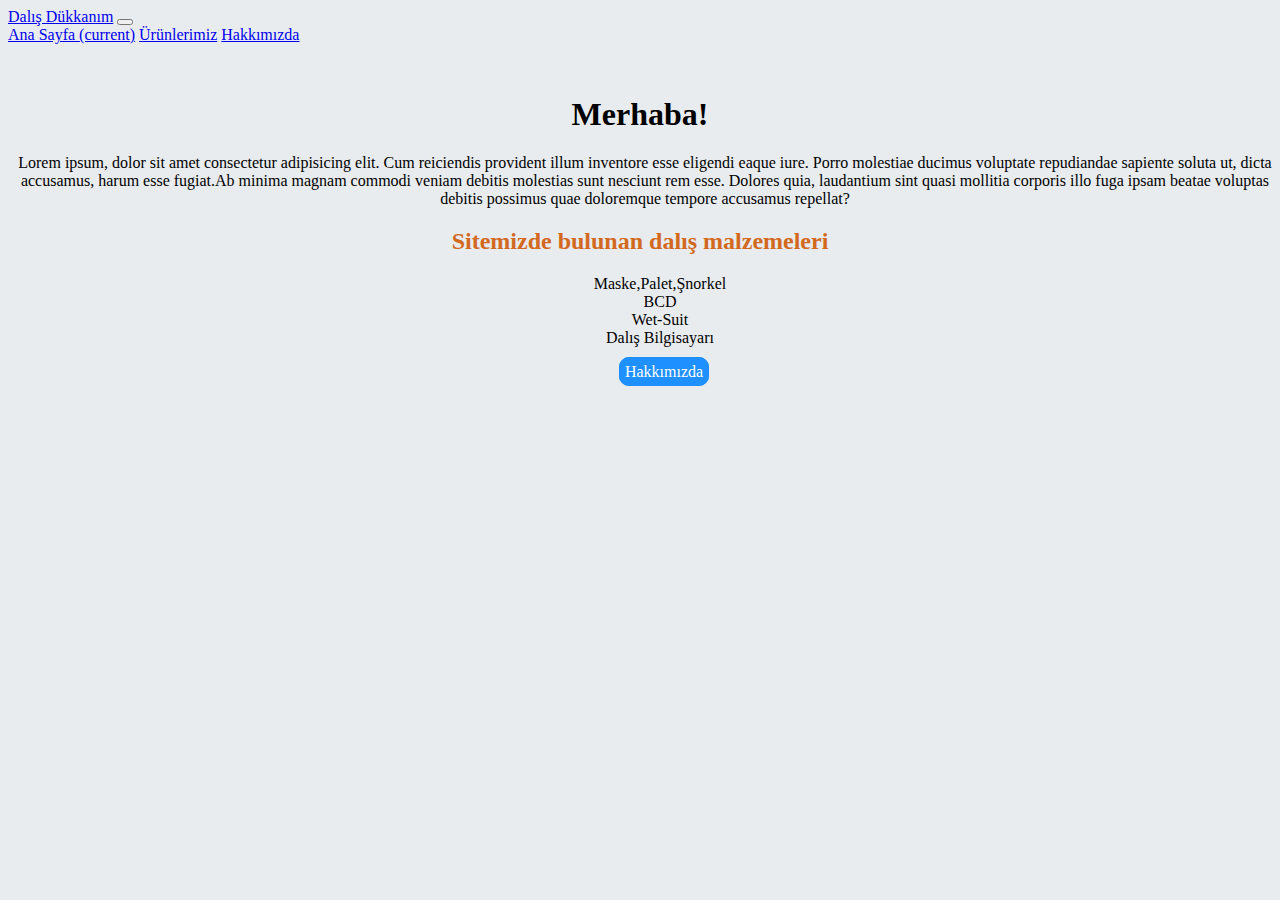
<file: index.html>
<!doctype html>
<html lang="en">
  <head>
    <!-- Required meta tags -->
    <meta charset="utf-8">
    <meta name="viewport" content="width=device-width, initial-scale=1, shrink-to-fit=no">

    <!-- Bootstrap CSS -->
    <link rel="stylesheet" href="https://cdn.jsdelivr.net/npm/bootstrap@4.5.3/dist/css/bootstrap.min.css" integrity="sha384-TX8t27EcRE3e/ihU7zmQxVncDAy5uIKz4rEkgIXeMed4M0jlfIDPvg6uqKI2xXr2" crossorigin="anonymous">

    <link rel="stylesheet" href="style.css">

    <title>Dalış Dükkanım</title>
  </head>
  <body>
      <header>
    <nav class="navbar navbar-expand-lg navbar-light bg-dark">
        <a class="text-danger text-decoration-none" href="index.html">Dalış Dükkanım</a>
        <button class="navbar-toggler" type="button" data-toggle="collapse" data-target="#navbarNavAltMarkup" aria-controls="navbarNavAltMarkup" aria-expanded="false" aria-label="Toggle navigation">
          <span class="navbar-toggler-icon"></span>
        </button>
        <div class="collapse navbar-collapse" id="navbarNavAltMarkup">
          <div class="navbar-nav">
            <a class="nav-link active text-light" href="index.html">Ana Sayfa <span class="sr-only">(current)</span></a>
            <a class="nav-link text-light" href="equipments.html">Ürünlerimiz</a>
            <a class="nav-link text-light"  href="about-us.html">Hakkımızda</a>
          </div>
        </div>
      </nav>
    </header>
      <section>
          <center>
              <div class="container">
                  <div class="row">
                      <div class="col">
              <h1 class="text-danger">Merhaba!</h1>
              <p><span>Lorem ipsum, dolor sit amet consectetur adipisicing elit. Cum reiciendis provident illum inventore esse eligendi eaque iure. Porro molestiae ducimus voluptate repudiandae sapiente soluta ut, dicta accusamus, harum esse fugiat.</span><span>Ab minima magnam commodi veniam debitis molestias sunt nesciunt rem esse. Dolores quia, laudantium sint quasi mollitia corporis illo fuga ipsam beatae voluptas debitis possimus quae doloremque tempore accusamus repellat?</span></p>
              <h2 style="color: chocolate;">Sitemizde bulunan dalış malzemeleri</h2>
              <ol style="list-style:none;">
                  <li>Maske,Palet,Şnorkel</li>
                  <li>BCD</li>
                  <li>Wet-Suit</li>
                  <li>Dalış Bilgisayarı</li>
              </ol>
              <a href="about-us.html" style="color: white; background-color: dodgerblue; border: 1px solid dodgerblue; border-radius: 10px; padding: 5px; cursor:pointer;text-decoration: none;margin-left: 3rem;">Hakkımızda</a>
            </div>
            </div>
            </div>
          </center>
      </section>

    <!-- Optional JavaScript; choose one of the two! -->

    <!-- Option 1: jQuery and Bootstrap Bundle (includes Popper) -->
    <script src="https://code.jquery.com/jquery-3.5.1.slim.min.js" integrity="sha384-DfXdz2htPH0lsSSs5nCTpuj/zy4C+OGpamoFVy38MVBnE+IbbVYUew+OrCXaRkfj" crossorigin="anonymous"></script>
    <script src="https://cdn.jsdelivr.net/npm/bootstrap@4.5.3/dist/js/bootstrap.bundle.min.js" integrity="sha384-ho+j7jyWK8fNQe+A12Hb8AhRq26LrZ/JpcUGGOn+Y7RsweNrtN/tE3MoK7ZeZDyx" crossorigin="anonymous"></script>

    <!-- Option 2: jQuery, Popper.js, and Bootstrap JS
    <script src="https://code.jquery.com/jquery-3.5.1.slim.min.js" integrity="sha384-DfXdz2htPH0lsSSs5nCTpuj/zy4C+OGpamoFVy38MVBnE+IbbVYUew+OrCXaRkfj" crossorigin="anonymous"></script>
    <script src="https://cdn.jsdelivr.net/npm/popper.js@1.16.1/dist/umd/popper.min.js" integrity="sha384-9/reFTGAW83EW2RDu2S0VKaIzap3H66lZH81PoYlFhbGU+6BZp6G7niu735Sk7lN" crossorigin="anonymous"></script>
    <script src="https://cdn.jsdelivr.net/npm/bootstrap@4.5.3/dist/js/bootstrap.min.js" integrity="sha384-w1Q4orYjBQndcko6MimVbzY0tgp4pWB4lZ7lr30WKz0vr/aWKhXdBNmNb5D92v7s" crossorigin="anonymous"></script>
    -->
  </body>
</html>
</file>
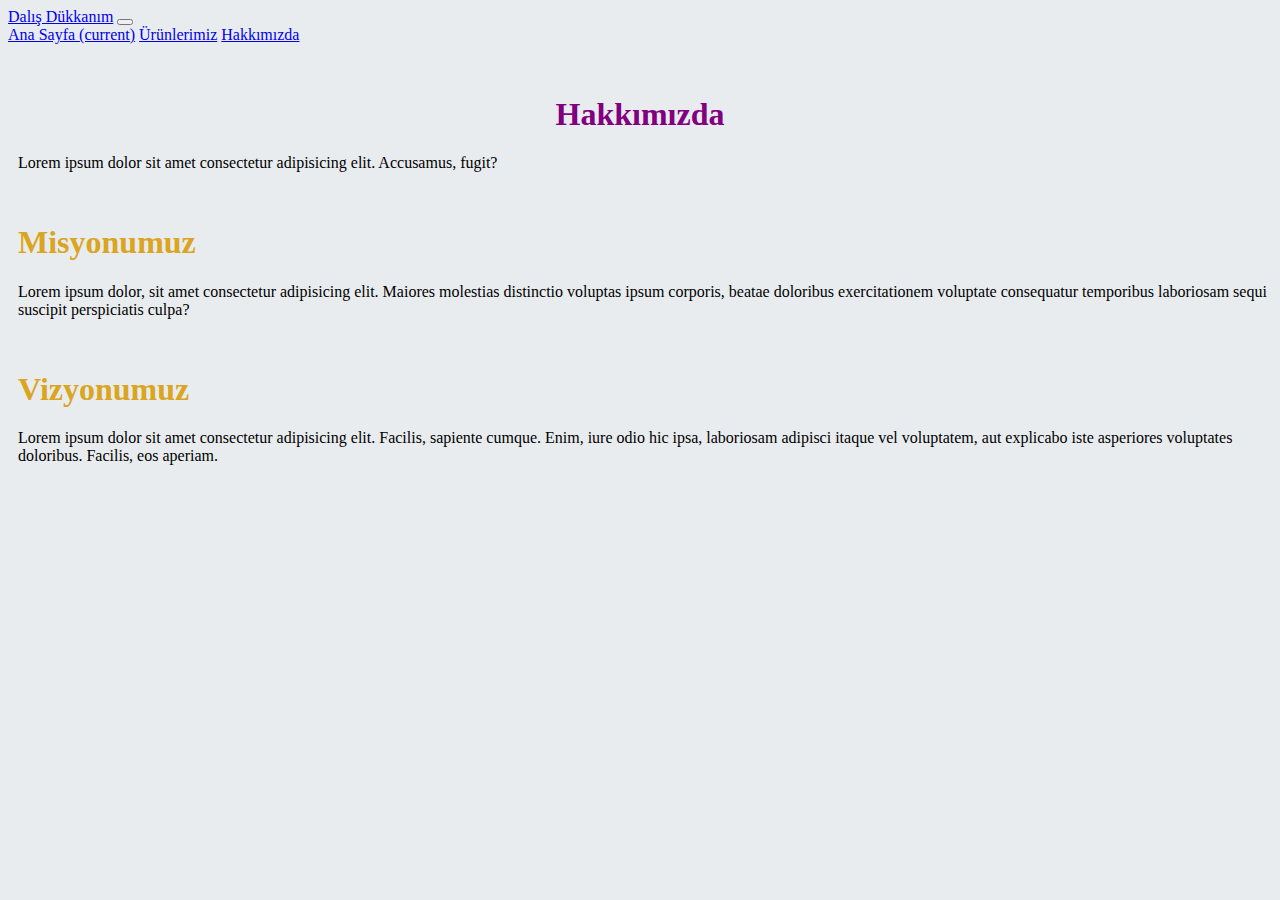
<file: about-us.html>
<!doctype html>
<html lang="en">
  <head>
    <!-- Required meta tags -->
    <meta charset="utf-8">
    <meta name="viewport" content="width=device-width, initial-scale=1, shrink-to-fit=no">

    <!-- Bootstrap CSS -->
    <link rel="stylesheet" href="https://cdn.jsdelivr.net/npm/bootstrap@4.5.3/dist/css/bootstrap.min.css" integrity="sha384-TX8t27EcRE3e/ihU7zmQxVncDAy5uIKz4rEkgIXeMed4M0jlfIDPvg6uqKI2xXr2" crossorigin="anonymous">
<link rel="stylesheet" href="style.css">
    <title>Dalış Dükkanım</title>
  </head>
  <body>
    <header>
        <nav class="navbar navbar-expand-lg navbar-light bg-dark">
            <a class="text-danger text-decoration-none" href="index.html">Dalış Dükkanım</a>
            <button class="navbar-toggler" type="button" data-toggle="collapse" data-target="#navbarNavAltMarkup" aria-controls="navbarNavAltMarkup" aria-expanded="false" aria-label="Toggle navigation">
              <span class="navbar-toggler-icon"></span>
            </button>
            <div class="collapse navbar-collapse" id="navbarNavAltMarkup">
              <div class="navbar-nav">
                <a class="nav-link active text-light" href="index.html">Ana Sayfa <span class="sr-only">(current)</span></a>
                <a class="nav-link text-light" href="equipments.html">Ürünlerimiz</a>
                <a class="nav-link text-light"  href="about-us.html">Hakkımızda</a>
              </div>
            </div>
          </nav>
        </header>
        <section>
            <center>
                <h1 style="color:purple;">Hakkımızda</h1>
            </center>
            <p>Lorem ipsum dolor sit amet consectetur adipisicing elit. Accusamus, fugit?</p>
            <h1 style="color: goldenrod; margin-left: 10px;">Misyonumuz</h1>
            <p>Lorem ipsum dolor, sit amet consectetur adipisicing elit. Maiores molestias distinctio voluptas ipsum corporis, beatae doloribus exercitationem voluptate consequatur temporibus laboriosam sequi suscipit perspiciatis culpa?</p>
            <h1 style="color: goldenrod; margin-left: 10px;">Vizyonumuz</h1>
            <p>Lorem ipsum dolor sit amet consectetur adipisicing elit. Facilis, sapiente cumque. Enim, iure odio hic ipsa, laboriosam adipisci itaque vel voluptatem, aut explicabo iste asperiores voluptates doloribus. Facilis, eos aperiam.</p>
        </section>

    <!-- Optional JavaScript; choose one of the two! -->

    <!-- Option 1: jQuery and Bootstrap Bundle (includes Popper) -->
    <script src="https://code.jquery.com/jquery-3.5.1.slim.min.js" integrity="sha384-DfXdz2htPH0lsSSs5nCTpuj/zy4C+OGpamoFVy38MVBnE+IbbVYUew+OrCXaRkfj" crossorigin="anonymous"></script>
    <script src="https://cdn.jsdelivr.net/npm/bootstrap@4.5.3/dist/js/bootstrap.bundle.min.js" integrity="sha384-ho+j7jyWK8fNQe+A12Hb8AhRq26LrZ/JpcUGGOn+Y7RsweNrtN/tE3MoK7ZeZDyx" crossorigin="anonymous"></script>

    <!-- Option 2: jQuery, Popper.js, and Bootstrap JS
    <script src="https://code.jquery.com/jquery-3.5.1.slim.min.js" integrity="sha384-DfXdz2htPH0lsSSs5nCTpuj/zy4C+OGpamoFVy38MVBnE+IbbVYUew+OrCXaRkfj" crossorigin="anonymous"></script>
    <script src="https://cdn.jsdelivr.net/npm/popper.js@1.16.1/dist/umd/popper.min.js" integrity="sha384-9/reFTGAW83EW2RDu2S0VKaIzap3H66lZH81PoYlFhbGU+6BZp6G7niu735Sk7lN" crossorigin="anonymous"></script>
    <script src="https://cdn.jsdelivr.net/npm/bootstrap@4.5.3/dist/js/bootstrap.min.js" integrity="sha384-w1Q4orYjBQndcko6MimVbzY0tgp4pWB4lZ7lr30WKz0vr/aWKhXdBNmNb5D92v7s" crossorigin="anonymous"></script>
    -->
  </body>
</html>
</file>
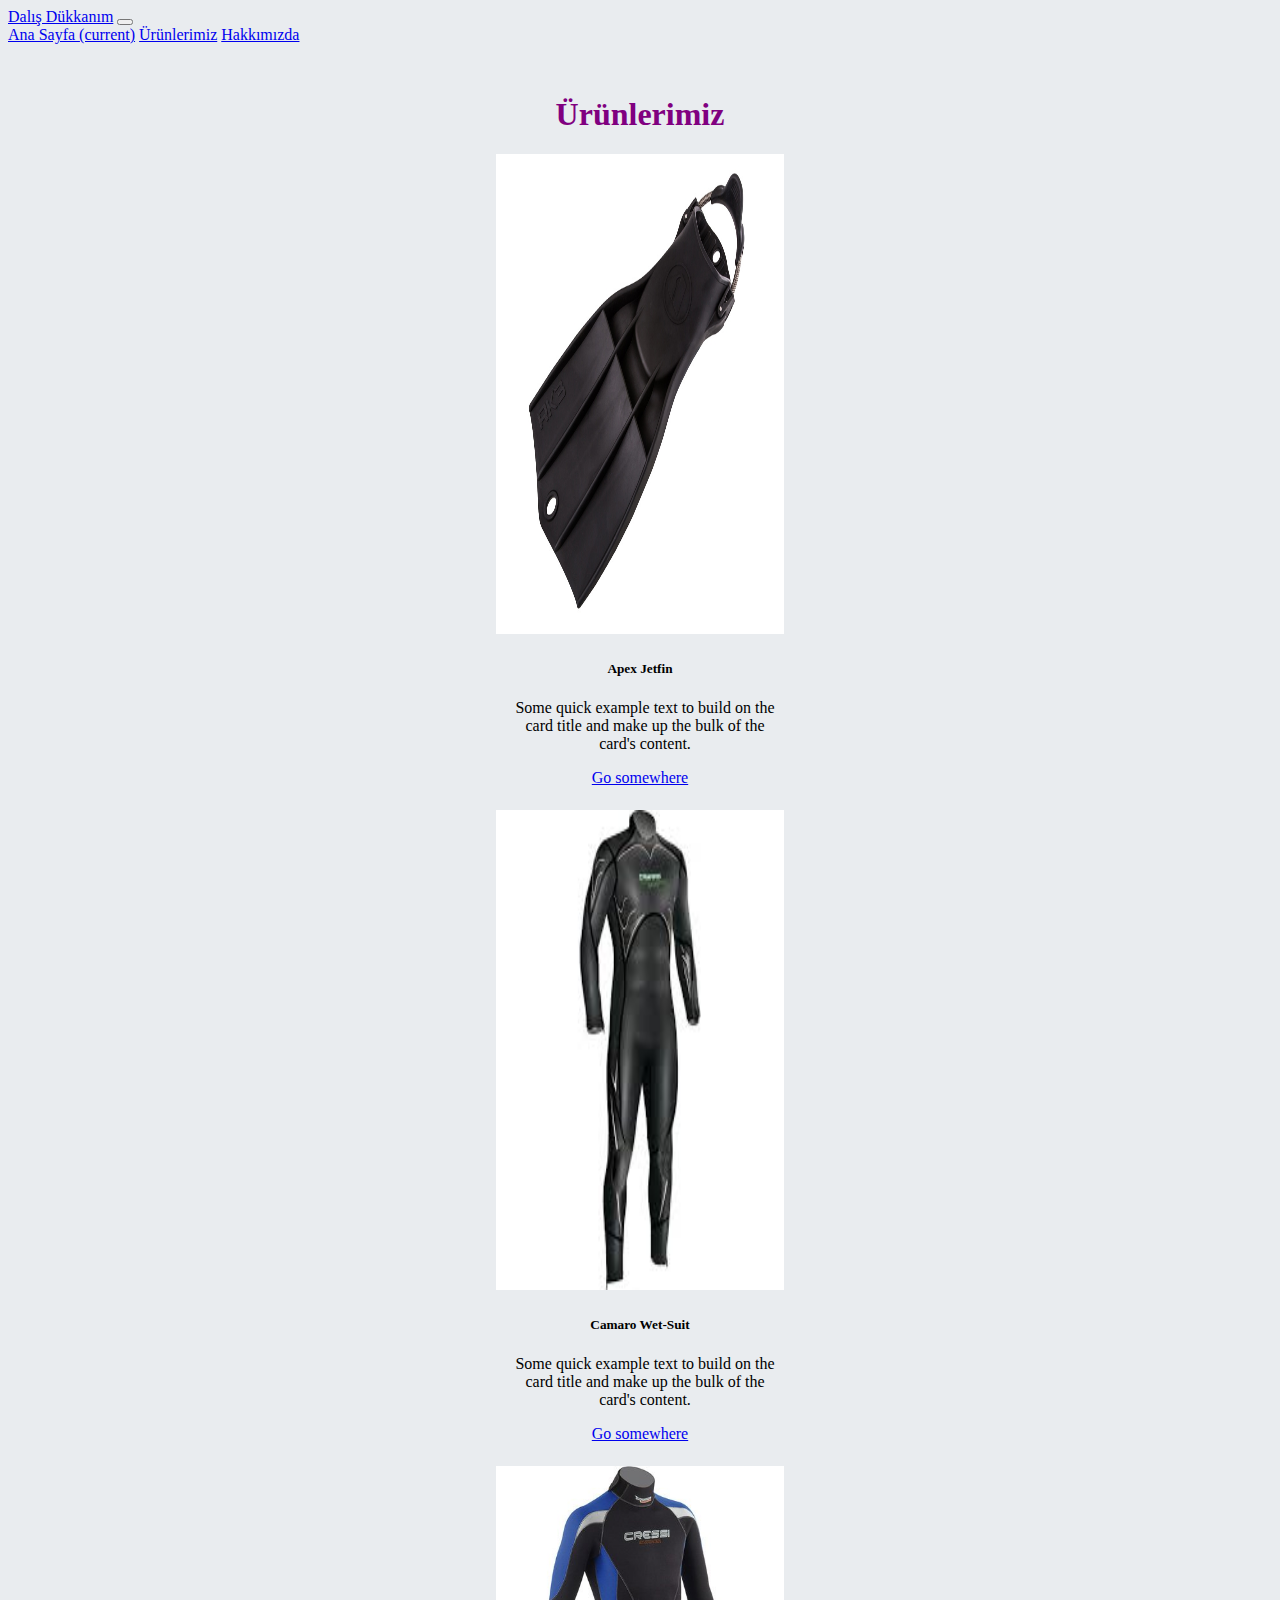
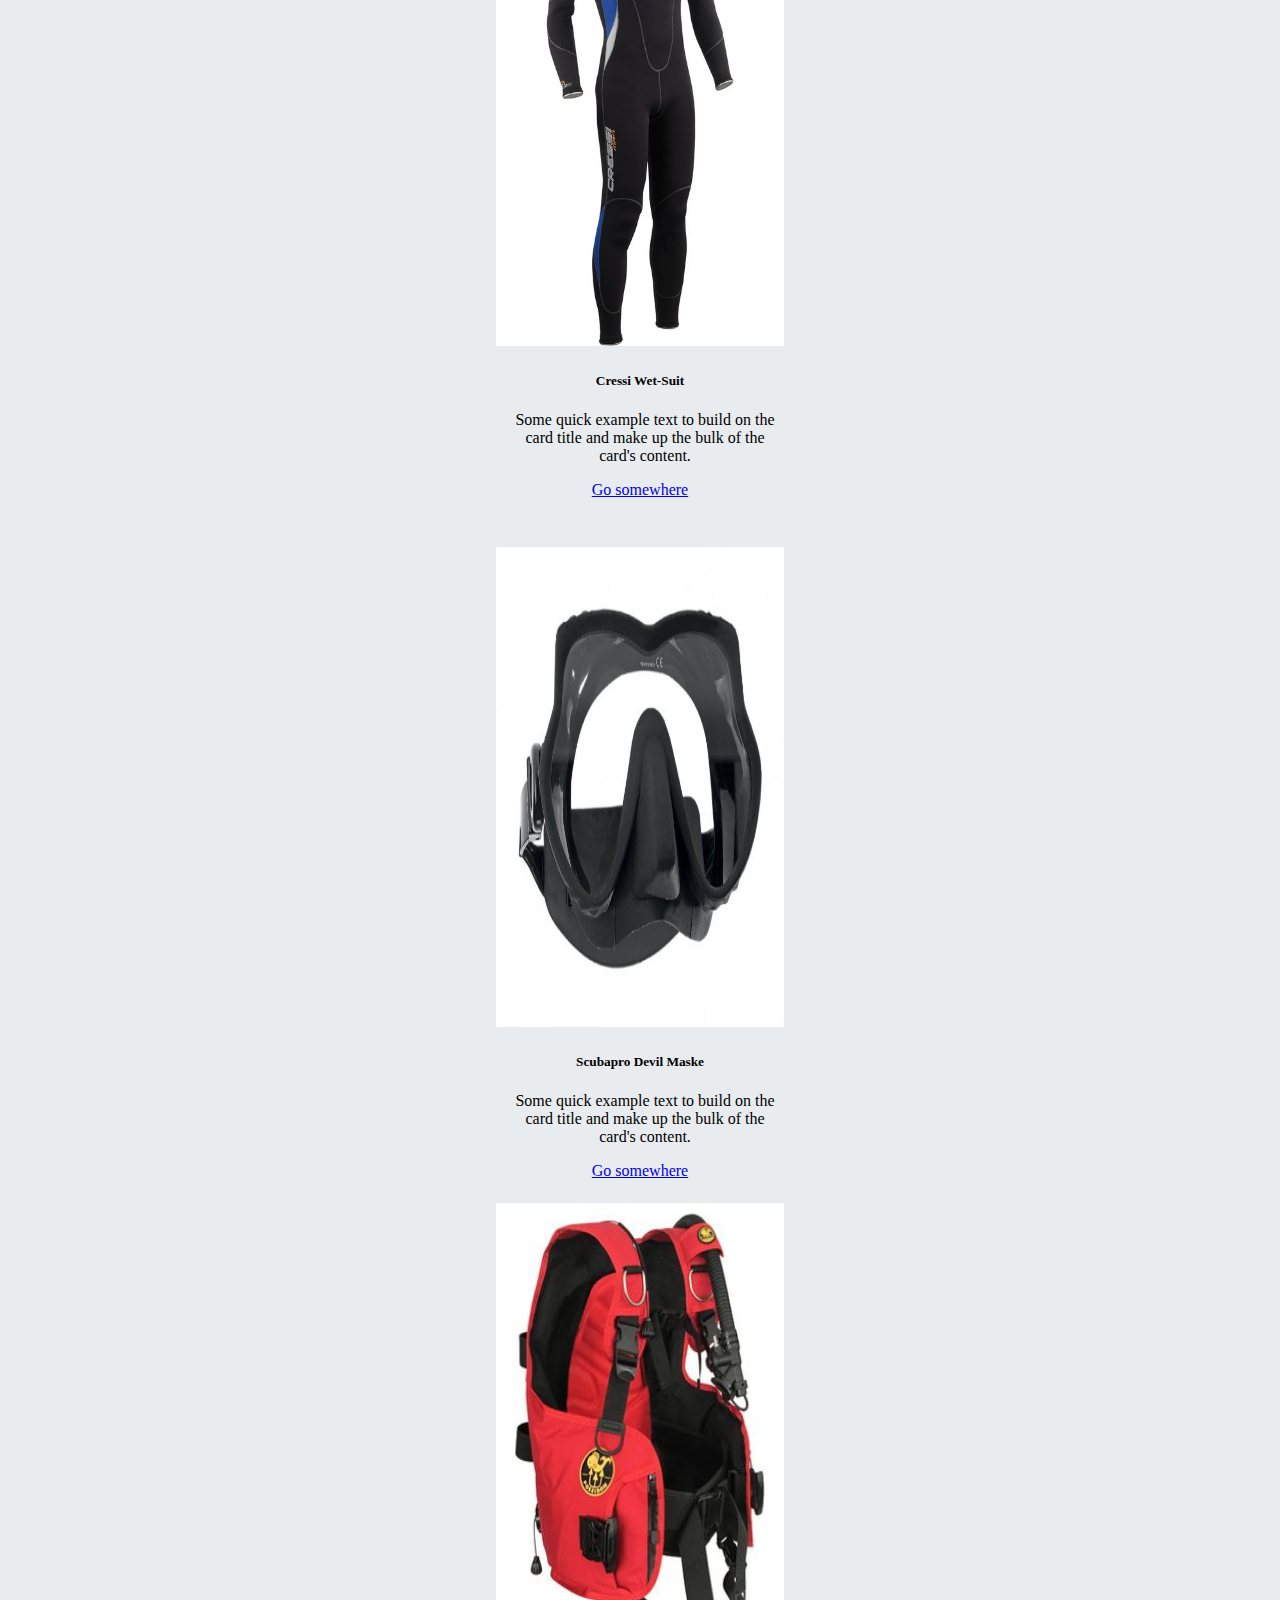
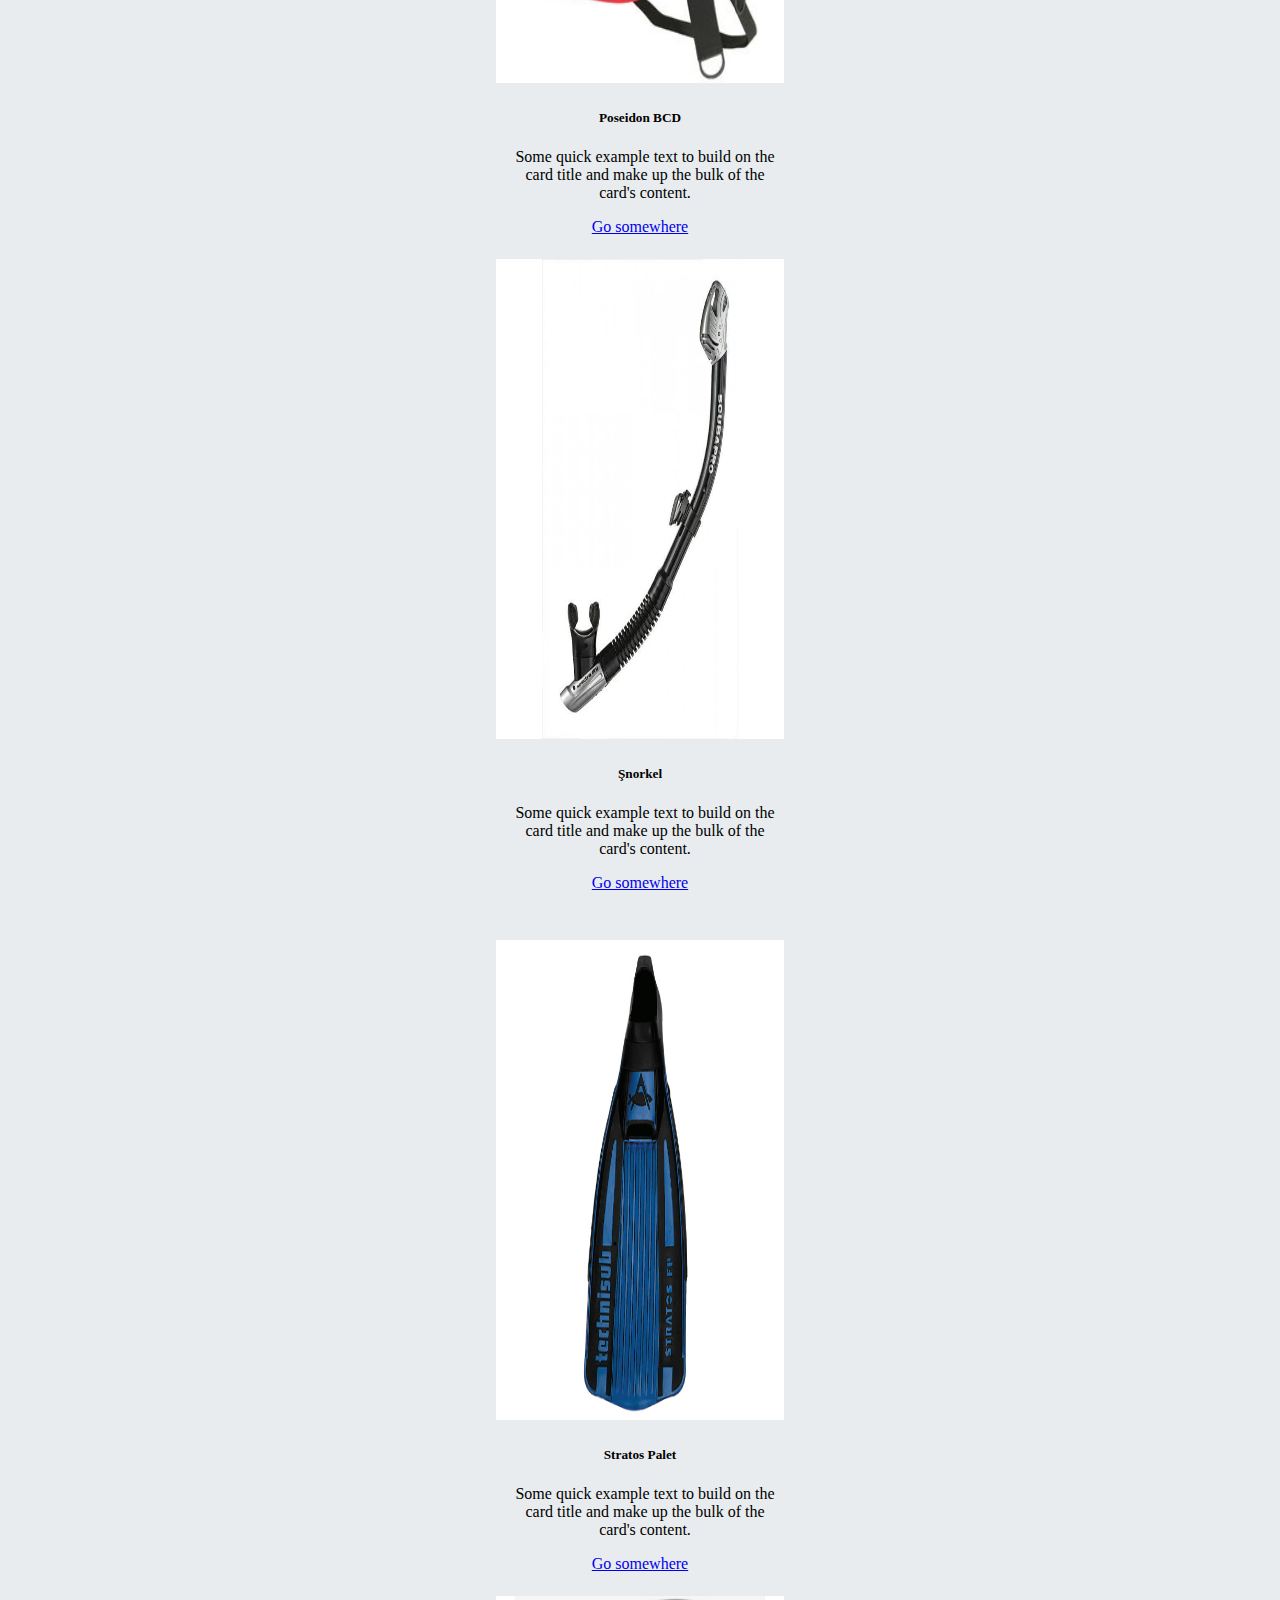
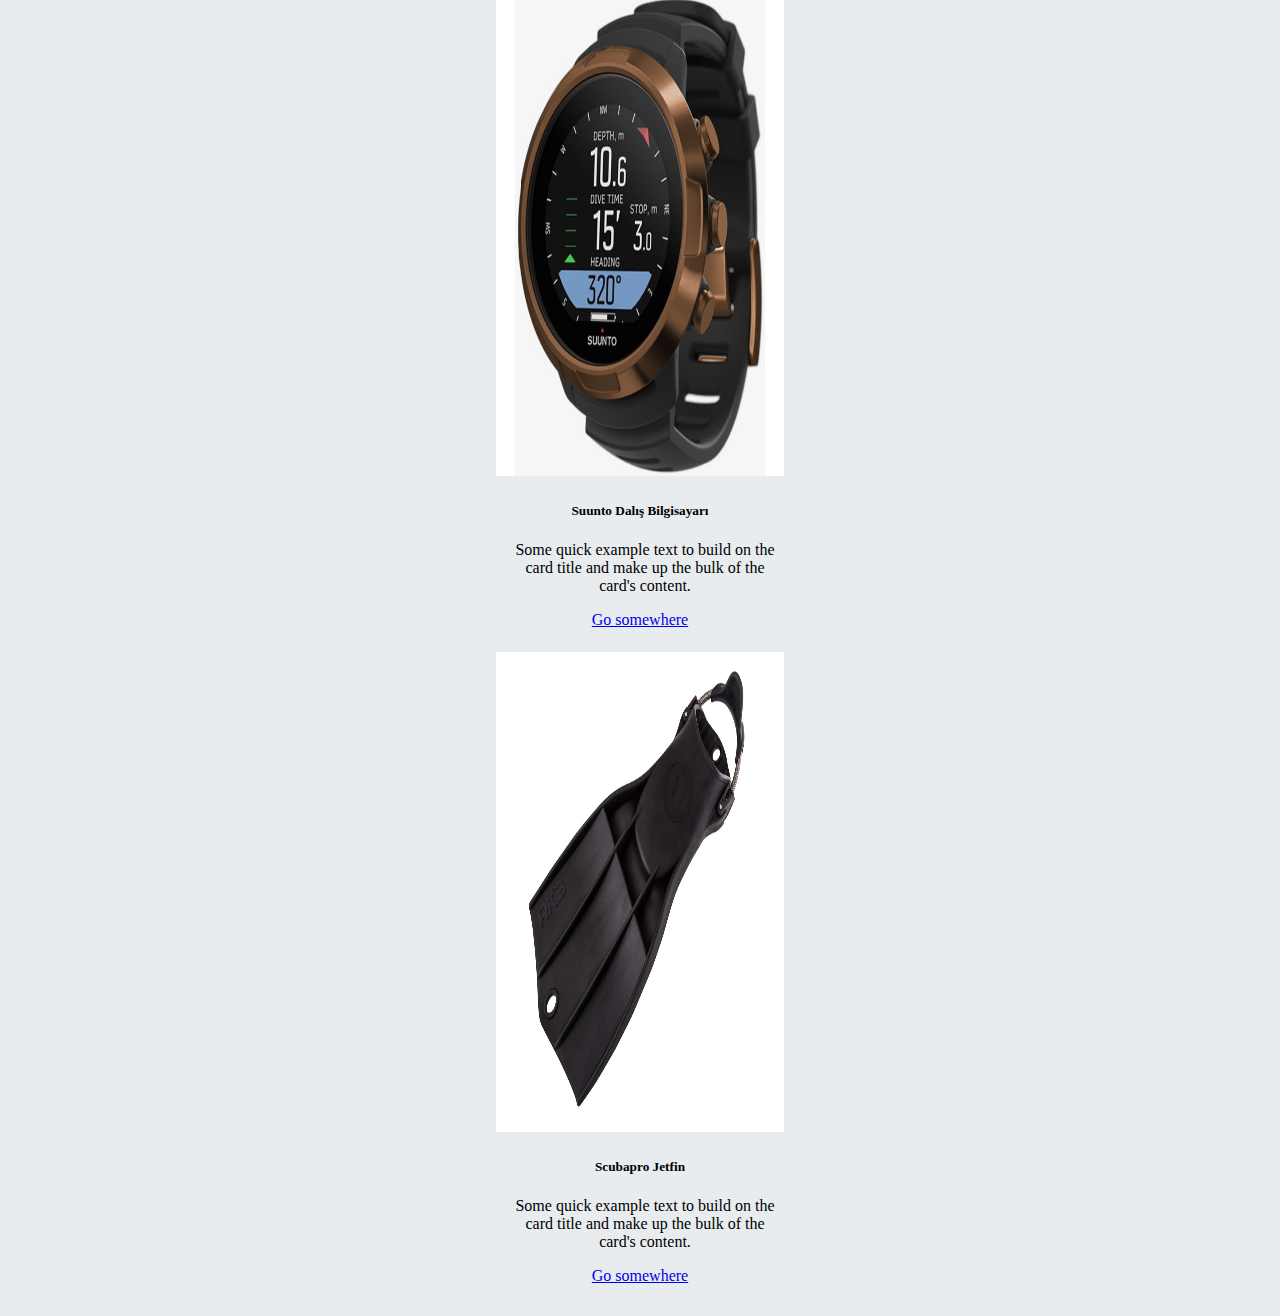
<file: equipments.html>
<!doctype html>
<html lang="en">
  <head>
    <!-- Required meta tags -->
    <meta charset="utf-8">
    <meta name="viewport" content="width=device-width, initial-scale=1, shrink-to-fit=no">

    <!-- Bootstrap CSS -->
    <link rel="stylesheet" href="https://cdn.jsdelivr.net/npm/bootstrap@4.5.3/dist/css/bootstrap.min.css" integrity="sha384-TX8t27EcRE3e/ihU7zmQxVncDAy5uIKz4rEkgIXeMed4M0jlfIDPvg6uqKI2xXr2" crossorigin="anonymous">
<link rel="stylesheet" href="style.css">
    <title>Dalış Dükkanım</title>
  </head>
  <body>
    <header>
        <nav class="navbar navbar-expand-lg navbar-light bg-dark">
            <a class="text-danger text-decoration-none" href="index.html">Dalış Dükkanım</a>
            <button class="navbar-toggler" type="button" data-toggle="collapse" data-target="#navbarNavAltMarkup" aria-controls="navbarNavAltMarkup" aria-expanded="false" aria-label="Toggle navigation">
              <span class="navbar-toggler-icon"></span>
            </button>
            <div class="collapse navbar-collapse" id="navbarNavAltMarkup">
              <div class="navbar-nav">
                <a class="nav-link active text-light" href="index.html">Ana Sayfa <span class="sr-only">(current)</span></a>
                <a class="nav-link text-light" href="equipments.html">Ürünlerimiz</a>
                <a class="nav-link text-light"  href="about-us.html">Hakkımızda</a>
              </div>
            </div>
          </nav>
        </header>
        <section>
            <center>
                <h1 style="color:purple;">Ürünlerimiz</h1>
                <div class="container">
                    <div class="row">
                    <div class="col">
                        <div class="card" style="width: 18rem;">
                            <img src="/ürünler/Apex.jpg" class="card-img-top" alt="...">
                            <div class="card-body">
                              <h5 class="card-title">Apex Jetfin</h5>
                              <p class="card-text">Some quick example text to build on the card title and make up the bulk of the card's content.</p>
                              <a href="#" class="btn btn-primary">Go somewhere</a>
                            </div>
                          </div>
                    </div>
                    <div class="col">
                        <div class="card" style="width: 18rem;">
                            <img src="/ürünler/Camaro.jfif" class="card-img-top" alt="...">
                            <div class="card-body">
                              <h5 class="card-title">Camaro Wet-Suit</h5>
                              <p class="card-text">Some quick example text to build on the card title and make up the bulk of the card's content.</p>
                              <a href="#" class="btn btn-primary">Go somewhere</a>
                            </div>
                          </div>
                    </div>
                    <div class="col">
                        <div class="card" style="width: 18rem;">
                            <img src="/ürünler/Cressi.jpg" class="card-img-top" alt="...">
                            <div class="card-body">
                              <h5 class="card-title">Cressi Wet-Suit</h5>
                              <p class="card-text">Some quick example text to build on the card title and make up the bulk of the card's content.</p>
                              <a href="#" class="btn btn-primary">Go somewhere</a>
                            </div>
                          </div>
                    </div>
                    </div>
                    <div class="row urow">
                        <div class="col">
                            <div class="card" style="width: 18rem;">
                                <img src="/ürünler/Mask.jpg" class="card-img-top" alt="...">
                                <div class="card-body">
                                  <h5 class="card-title">Scubapro Devil Maske</h5>
                                  <p class="card-text">Some quick example text to build on the card title and make up the bulk of the card's content.</p>
                                  <a href="#" class="btn btn-primary">Go somewhere</a>
                                </div>
                              </div>
                        </div>
                        <div class="col">
                            <div class="card" style="width: 18rem;">
                                <img src="/ürünler/Poseidon.jpeg" class="card-img-top" alt="...">
                                <div class="card-body">
                                  <h5 class="card-title">Poseidon BCD</h5>
                                  <p class="card-text">Some quick example text to build on the card title and make up the bulk of the card's content.</p>
                                  <a href="#" class="btn btn-primary">Go somewhere</a>
                                </div>
                              </div>
                        </div>
                        <div class="col">
                            <div class="card" style="width: 18rem;">
                                <img src="/ürünler/Snorkel.jpg" class="card-img-top" alt="...">
                                <div class="card-body">
                                  <h5 class="card-title">Şnorkel</h5>
                                  <p class="card-text">Some quick example text to build on the card title and make up the bulk of the card's content.</p>
                                  <a href="#" class="btn btn-primary">Go somewhere</a>
                                </div>
                              </div>
                        </div>
                        </div>
                        <div class="row urow">
                            <div class="col">
                                <div class="card" style="width: 18rem;">
                                    <img src="/ürünler/stratos.jpg" class="card-img-top" alt="...">
                                    <div class="card-body">
                                      <h5 class="card-title">Stratos Palet</h5>
                                      <p class="card-text">Some quick example text to build on the card title and make up the bulk of the card's content.</p>
                                      <a href="#" class="btn btn-primary">Go somewhere</a>
                                    </div>
                                  </div>
                            </div>
                            <div class="col">
                                <div class="card" style="width: 18rem;">
                                    <img src="/ürünler/Suunto.jpg" class="card-img-top" alt="...">
                                    <div class="card-body">
                                      <h5 class="card-title">Suunto Dalış Bilgisayarı</h5>
                                      <p class="card-text">Some quick example text to build on the card title and make up the bulk of the card's content.</p>
                                      <a href="#" class="btn btn-primary">Go somewhere</a>
                                    </div>
                                  </div>
                            </div>
                            <div class="col">
                                <div class="card" style="width: 18rem;">
                                    <img src="/ürünler/Apex.jpg" class="card-img-top" alt="...">
                                    <div class="card-body">
                                      <h5 class="card-title">Scubapro Jetfin</h5>
                                      <p class="card-text">Some quick example text to build on the card title and make up the bulk of the card's content.</p>
                                      <a href="#" class="btn btn-primary">Go somewhere</a>
                                    </div>
                                  </div>
                            </div>
                            </div>
                </div>
            </center>
        </section>

    <!-- Optional JavaScript; choose one of the two! -->

    <!-- Option 1: jQuery and Bootstrap Bundle (includes Popper) -->
    <script src="https://code.jquery.com/jquery-3.5.1.slim.min.js" integrity="sha384-DfXdz2htPH0lsSSs5nCTpuj/zy4C+OGpamoFVy38MVBnE+IbbVYUew+OrCXaRkfj" crossorigin="anonymous"></script>
    <script src="https://cdn.jsdelivr.net/npm/bootstrap@4.5.3/dist/js/bootstrap.bundle.min.js" integrity="sha384-ho+j7jyWK8fNQe+A12Hb8AhRq26LrZ/JpcUGGOn+Y7RsweNrtN/tE3MoK7ZeZDyx" crossorigin="anonymous"></script>

    <!-- Option 2: jQuery, Popper.js, and Bootstrap JS
    <script src="https://code.jquery.com/jquery-3.5.1.slim.min.js" integrity="sha384-DfXdz2htPH0lsSSs5nCTpuj/zy4C+OGpamoFVy38MVBnE+IbbVYUew+OrCXaRkfj" crossorigin="anonymous"></script>
    <script src="https://cdn.jsdelivr.net/npm/popper.js@1.16.1/dist/umd/popper.min.js" integrity="sha384-9/reFTGAW83EW2RDu2S0VKaIzap3H66lZH81PoYlFhbGU+6BZp6G7niu735Sk7lN" crossorigin="anonymous"></script>
    <script src="https://cdn.jsdelivr.net/npm/bootstrap@4.5.3/dist/js/bootstrap.min.js" integrity="sha384-w1Q4orYjBQndcko6MimVbzY0tgp4pWB4lZ7lr30WKz0vr/aWKhXdBNmNb5D92v7s" crossorigin="anonymous"></script>
    -->
  </body>
</html>
</file>
<file: style.css>
h1{
    margin-top: 52px;
}
body{
    background-color: #e9ecef;
}
.urow{
    margin-top: 25px;
}
p{
    margin-left: 10px;
}
.card{
    min-height: 41rem;
}
.card-img-top{
    height: 30rem;
    width: 18rem;
}
</file>
